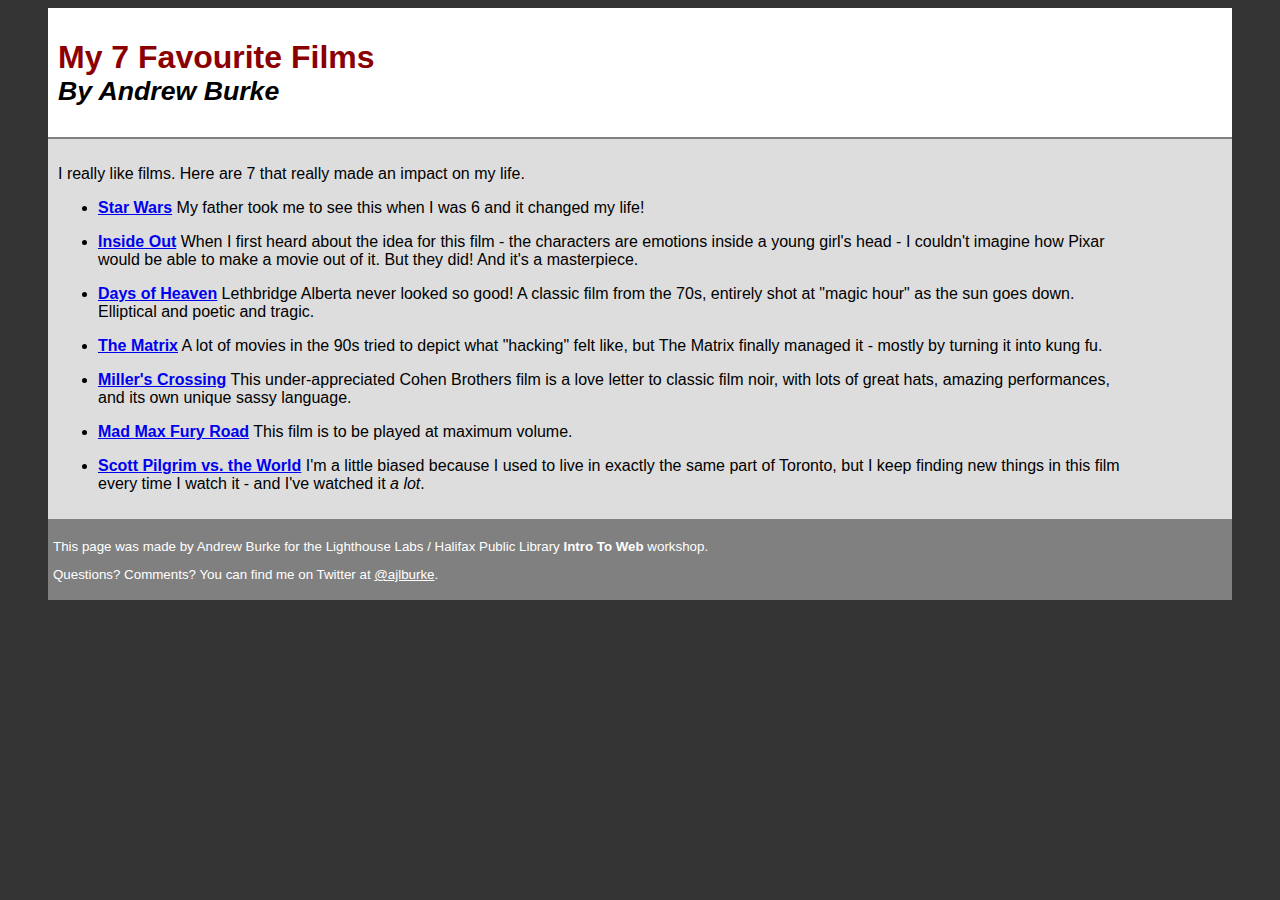
<file: 7FavFilms.html>
<!doctype html>
<html>
  <head>
  	<title>7 Favourite Films</title>
  	<link rel="stylesheet" href="styles.css" >
  </head>
  <body>
	  <header>
	  	<h1>My 7 Favourite Films</h1>
	  	<h2>By Andrew Burke</h2>
	  </header>
	  <main>
	  	<p>I really like films. Here are 7 that really made an impact on my life.</p>
	  	<ul>
	  		<li>
	  			<a href="http://www.imdb.com/title/tt0076759">Star Wars</a> My father took me to see this when I was 6 and it changed my life!
	  		</li>
	  		<li>
	  			<a href="http://www.imdb.com/title/tt2096673">Inside Out</a> When I first heard about the idea for this film - the characters are emotions inside a young girl's head - I couldn't imagine how Pixar would be able to make a movie out of it. But they did! And it's a masterpiece.
	  		</li>
	  		<li>
	  			<a href="http://www.imdb.com/title/tt0077405/">Days of Heaven</a> Lethbridge Alberta never looked so good! A classic film from the 70s, entirely shot at "magic hour" as the sun goes down. Elliptical and poetic and tragic. 
	  		</li>
	  		<li>
	  			<a href="http://www.imdb.com/title/tt0133093/">The Matrix</a> A lot of movies in the 90s tried to depict what "hacking" felt like, but The Matrix finally managed it - mostly by turning it into kung fu.
	  		</li>
	  		<li>
	  			<a href="http://www.imdb.com/title/tt0100150/">Miller's Crossing</a> This under-appreciated Cohen Brothers film is a love letter to classic film noir, with lots of great hats, amazing performances, and its own unique sassy language.
	  		</li>
	  		<li>
	  			<a href="http://www.imdb.com/title/tt1392190/">Mad Max Fury Road</a> This film is to be played at maximum volume. 
	  		</li>
	  		<li>
	  			<a href="http://www.imdb.com/title/tt0446029/">Scott Pilgrim vs. the World</a> I'm a little biased because I used to live in exactly the same part of Toronto, but I keep finding new things in this film every time I watch it - and I've watched it <em>a lot</em>.
	  		</li>
	  	</ul>
	  </main>
	  <footer>
	  	<p>This page was made by Andrew Burke for the Lighthouse Labs / Halifax Public Library <strong>Intro To Web</strong> workshop.</p>
	  	<p>Questions? Comments? You can find me on Twitter at <a href="https://twitter.com/ajlburke">@ajlburke</a>.</p>
	  </footer>
  </body>
</html>
</file>
<file: styles.css>
body {
	font-family: Helvetica, Arial, sans-serif;
	font-size: 12pt;
	background: #333;
}

header {
	border-bottom: 2px solid grey; 
	background-color: white;
	margin-left: 40px; margin-right: 40px;
	padding: 10px;
}

header h1 { 
	font-size: 24pt; color: darkred; margin-bottom: 0px; 
 }

header h2 {
	font-size: 20pt; font-style: italic; margin-top: 0px; margin-bottom: 0px; padding-bottom: 20px;
}

main {
	margin-left: 40px; margin-right: 40px;
    margin-top: 0px; margin-bottom: 0px;
	background-color: #ddd;
	padding: 10px;	
}

ul li { margin-bottom: 1em; margin-right: 100px;}
ul li a { font-weight: bold; }

footer { font-size: 10pt; 
		border-top: 1px solid grey;
		padding: 5px;
		background: grey;
		color: white;
		margin-left: 40px; margin-right: 40px;
	}

footer a {
	color: white;
}
</file>
